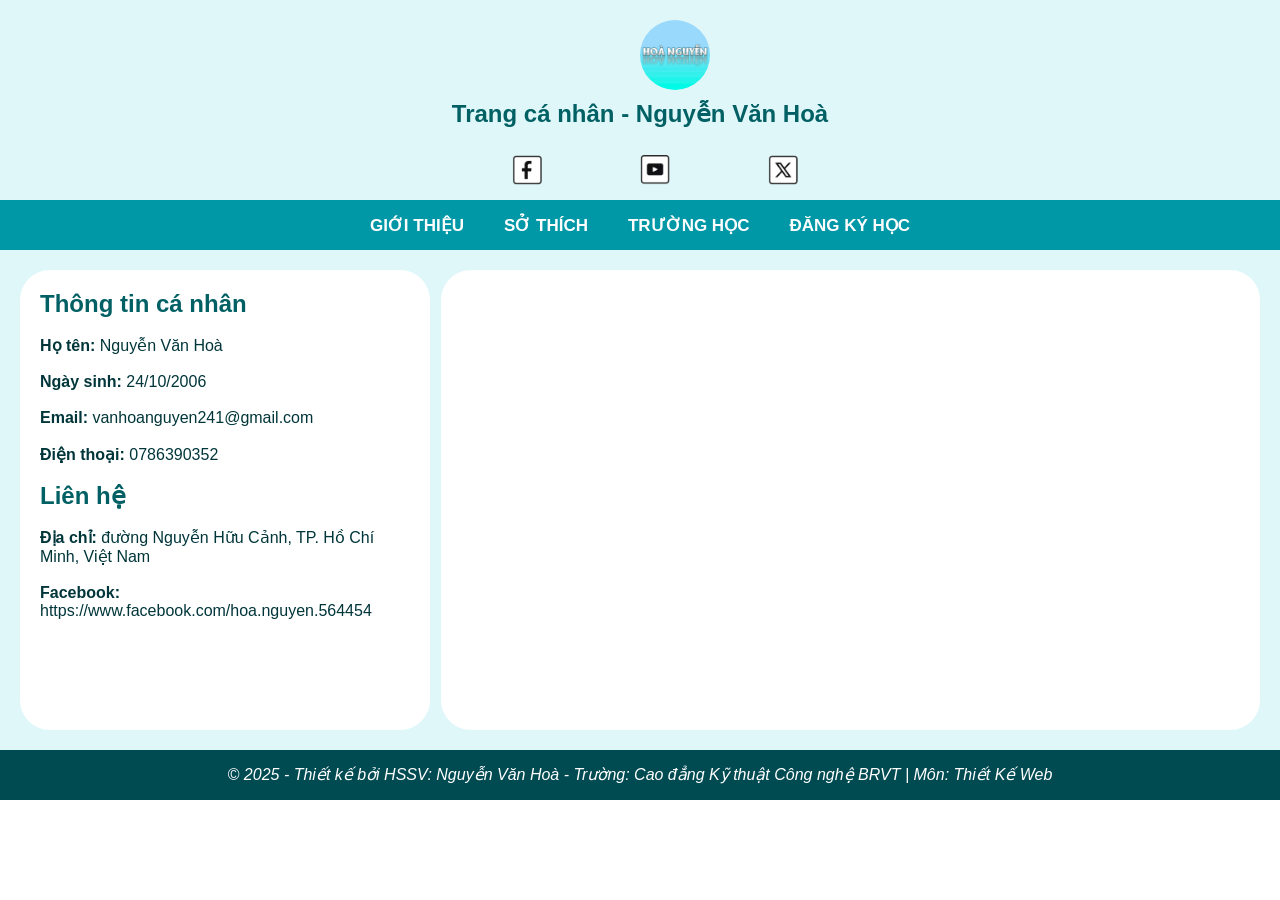
<file: index.html>
<!DOCTYPE html>
<html lang="en">
  <head>
    <meta charset="UTF-8" />
    <meta name="viewport" content="width=device-width, initial-scale=1.0" />
    <link href="CSS/style.css" rel="stylesheet" />
    <title>Trang Cá Nhân</title>
  </head>
  <body>
    <div class="KhungTong">
      <header>
        <a href="index.html"
          ><img class="profile" src="HINHANH/profile.jpg" height="70px"
        /></a>
        <h2>Trang cá nhân - Nguyễn Văn Hoà</h2>
        <a href="https://www.facebook.com/hoa.nguyen.564454"
          ><img class="facebook" src="HINHANH/facebook.png" height="30px"
        /></a>
        <a href="https://www.youtube.com/c/HoàDragon"
          ><img class="youtube" src="HINHANH/youtube.png" height="30px"
        /></a>
        <a href="https://x.com/hoavannguyen241"
          ><img class="twitter" src="HINHANH/twitter.png" height="30px"
        /></a>
      </header>

      <nav>
        <a href="GioiThieu.html">GIỚI THIỆU</a>
        <a href="GioiThieu.html">SỞ THÍCH</a>
        <a href="https://bctech.edu.vn/">TRƯỜNG HỌC</a>
        <a href="FormDangKy.html">ĐĂNG KÝ HỌC</a>
      </nav>

      <main>
        <section class="left">
          <div style="margin: 20px">
            <h2 style="color: #006064">Thông tin cá nhân</h2>
            <br />
            <b>Họ tên: </b><span>Nguyễn Văn Hoà</span> <br /><br />
            <b>Ngày sinh: </b><span>24/10/2006</span> <br /><br />
            <b>Email: </b><span>vanhoanguyen241@gmail.com</span> <br /><br />
            <b>Điện thoại: </b><span>0786390352</span> <br /><br />
            <h2 style="color: #006064">Liên hệ</h2>
            <br />
            <b>Địa chỉ: </b
            ><span>đường Nguyễn Hữu Cảnh, TP. Hồ Chí Minh, Việt Nam</span> <br /><br />
            <b>Facebook: </b
            ><span>https://www.facebook.com/hoa.nguyen.564454</span>
          </div>
        </section>
        <section class="right"></section>
      </main>

      <footer>
        <p>
          © 2025 - Thiết kế bởi HSSV: Nguyễn Văn Hoà - Trường: Cao đẳng Kỹ thuật
          Công nghệ BRVT | Môn: Thiết Kế Web
        </p>
      </footer>
    </div>
  </body>
</html>
</file>
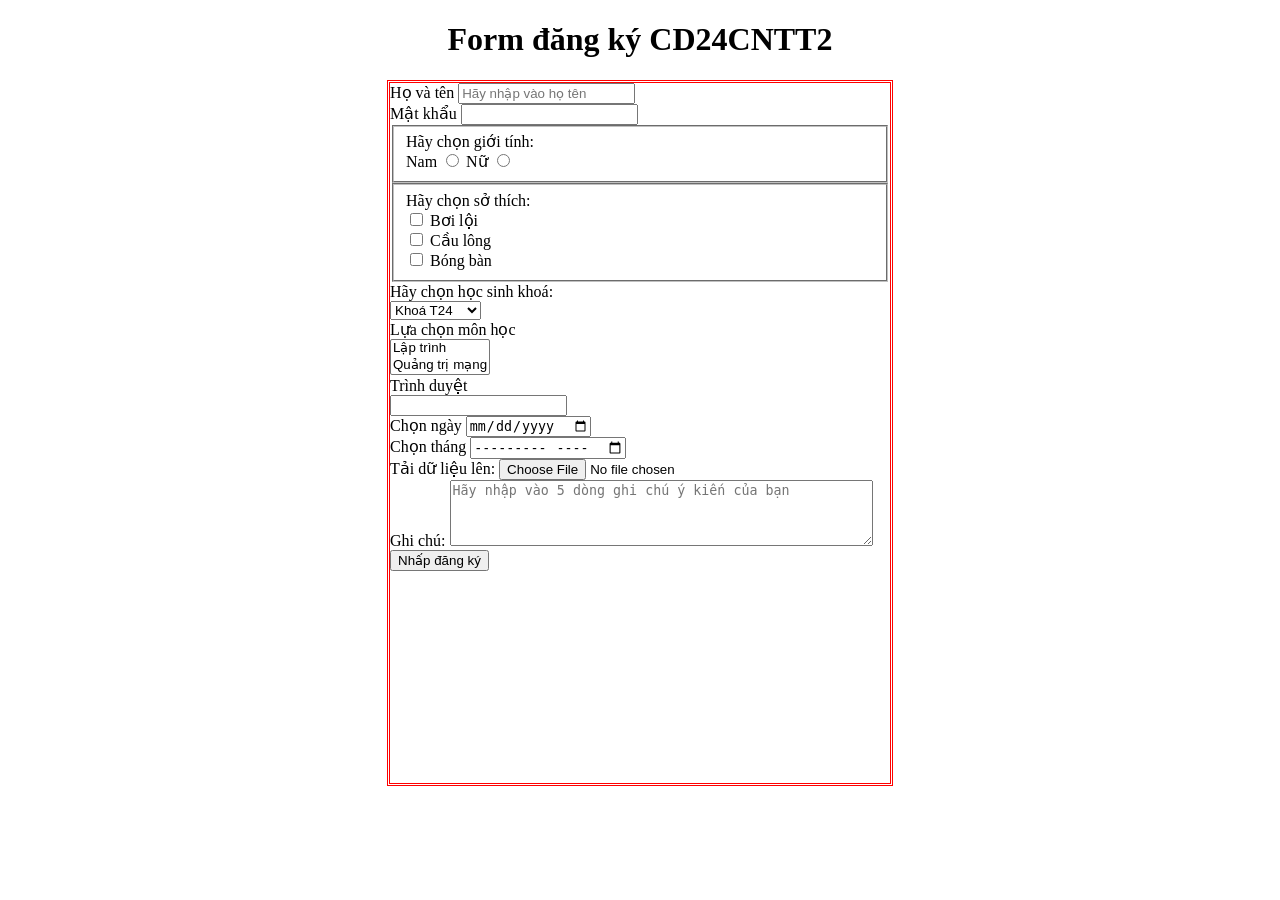
<file: FormDangKy.html>
<!DOCTYPE html>
<html lang="vi">

<head>
    <meta charset="UTF-8">
    <meta name="viewport" content="width=device-width, initial-scale=1.0">
    <title>Form</title>
</head>

<body>
    <h1 style="text-align: center;">Form đăng ký CD24CNTT2</h1>
    <form style="width:500px; height:700px; border:double #FF0000; margin:auto">
    <label>Họ và tên</label>
    <input type="text" placeholder="Hãy nhập vào họ tên" required></input>
    <br>
    <label>Mật khẩu</label>
    <input type="password" required></input>
    <br>
    <fieldset>
        <label>Hãy chọn giới tính:</label>
        <br>
        <label>Nam</label>
        <input type="radio" name="gioitinh"></input>
        <label>Nữ</label>
        <input type="radio" name="gioitinh"></input>
        <br>
    </fieldset>
    <fieldset>
        <label>Hãy chọn sở thích:</label>
        <br>
        <input type="checkbox">
        <label>Bơi lội</label>
        <br>
        <input type="checkbox">
        <label>Cầu lông</label>
        <br>
        <input type="checkbox">
        <label>Bóng bàn</label>
        <br>
    </fieldset>
    <label>Hãy chọn học sinh khoá:</label>
    <br>
    <select>
        <option>Khoá T24</option>
        <option>Khoá CD24</option>
        <option>Khoá T25</option>
        <option>Khoá CD25</option>
    </select>
    <br>
    <label>Lựa chọn môn học</label>
    <br>
    <select multiple size="2">
        <option>Lập trình</option>
        <option>Quảng trị mạng</option>
    </select>
    <br>
    <label>Trình duyệt</label>
    <br>
    <input type="list" list="trinhduyet">
    <datalist id="trinhduyet">
        <option>Chrome</option>
        <option>Cốc cốc</option>
        <option>Firefox</option>
        <option>Edge</option>
    </datalist>
    <br>
    <label>Chọn ngày</label>
    <input type="date">
    <br>
    <label>Chọn tháng</label>
    <input type="month">
    <br>
    <label>Tải dữ liệu lên:</label>
    <input type="file">
    <br>
    <label>Ghi chú:</label>
    <textarea rows="4" cols="50" placeholder="Hãy nhập vào 5 dòng ghi chú ý kiến của bạn"></textarea>
    <br>
    <input type="button" value="Nhấp đăng ký"></input>
    </form>
</body>

</html>
</file>
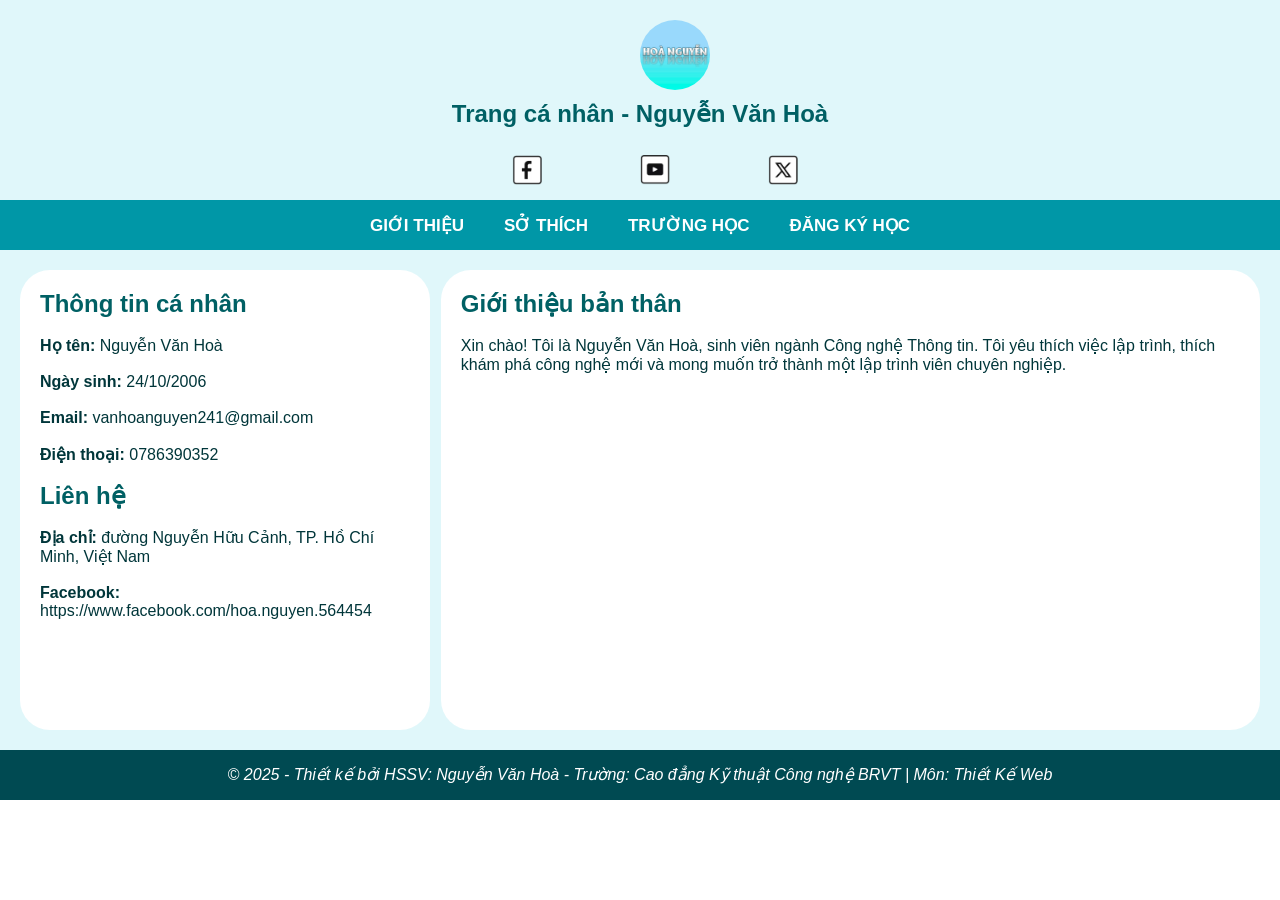
<file: GioiThieu.html>
<!DOCTYPE html>
<html lang="en">
  <head>
    <meta charset="UTF-8" />
    <meta name="viewport" content="width=device-width, initial-scale=1.0" />
    <link href="CSS/style.css" rel="stylesheet" />
    <title>Trang Cá Nhân</title>
  </head>
  <body>
    <div class="KhungTong">
      <header>
        <a href="index.html"
          ><img class="profile" src="HINHANH/profile.jpg" height="70px"
        /></a>
        <h2>Trang cá nhân - Nguyễn Văn Hoà</h2>
        <a href="https://www.facebook.com/hoa.nguyen.564454"
          ><img class="facebook" src="HINHANH/facebook.png" height="30px"
        /></a>
        <a href="https://www.youtube.com/c/HoàDragon"
          ><img class="youtube" src="HINHANH/youtube.png" height="30px"
        /></a>
        <a href="https://x.com/hoavannguyen241"
          ><img class="twitter" src="HINHANH/twitter.png" height="30px"
        /></a>
      </header>

      <nav>
        <a href="GioiThieu.html">GIỚI THIỆU</a>
        <a href="GioiThieu.html">SỞ THÍCH</a>
        <a href="https://bctech.edu.vn/">TRƯỜNG HỌC</a>
        <a href="FormDangKy.html">ĐĂNG KÝ HỌC</a>
      </nav>

      <main>
        <section class="left">
          <div style="margin: 20px">
            <h2 style="color: #006064">Thông tin cá nhân</h2>
            <br />
            <b>Họ tên: </b><span>Nguyễn Văn Hoà</span> <br /><br />
            <b>Ngày sinh: </b><span>24/10/2006</span> <br /><br />
            <b>Email: </b><span>vanhoanguyen241@gmail.com</span> <br /><br />
            <b>Điện thoại: </b><span>0786390352</span> <br /><br />
            <h2 style="color: #006064">Liên hệ</h2>
            <br />
            <b>Địa chỉ: </b
            ><span>đường Nguyễn Hữu Cảnh, TP. Hồ Chí Minh, Việt Nam</span> <br /><br />
            <b>Facebook: </b
            ><span>https://www.facebook.com/hoa.nguyen.564454</span>
            <p></p>
          </div>
        </section>
        <section class="right">
          <div style="margin: 20px">
            <h2 style="color: #006064">Giới thiệu bản thân</h2>
            <br />
            <p>
              Xin chào! Tôi là Nguyễn Văn Hoà, sinh viên ngành Công nghệ Thông
              tin. Tôi yêu thích việc lập trình, thích khám phá công nghệ mới và
              mong muốn trở thành một lập trình viên chuyên nghiệp.
            </p>
          </div>
        </section>
      </main>

      <footer>
        <p>
          © 2025 - Thiết kế bởi HSSV: Nguyễn Văn Hoà - Trường: Cao đẳng Kỹ thuật
          Công nghệ BRVT | Môn: Thiết Kế Web
        </p>
      </footer>
    </div>
  </body>
</html>
</file>
<file: CSS/style.css>
* {
    font-family: Arial, Helvetica, sans-serif;
    color: #00363A;
    padding: 0px;
    margin: 0px;
}

.KhungTong {
    max-width: 1280px;
    margin: auto;
    background-color: #E0F7FA;
}

header {
    position: relative;
    height: 200px;
}

header h2 {
    color: #006064;
    text-align: center;
    padding-top: 100px;
}

.profile {
    position: absolute;
    top: 20px;
    left: 50%;
    border-radius: 100%;
}

.facebook {
    position: absolute;
    top: 155px;
    left: 40%;
}

.youtube {
    position: absolute;
    top: 155px;
    left: 50%;
}

.twitter {
    position: absolute;
    top: 155px;
    left: 60%;
}

nav {
    background-color: #0097A7;
    display: flex;
    justify-content: center;
    align-items: center;
    height: 50px;
}

nav a {
    font-size: 17px;
    margin: 20px;
    text-align: center;
    text-decoration: none;
    color: white;
    font-weight: bold;
}

nav a:hover {
    color: #26C6DA;
    text-decoration: underline;
}

main {
    position: relative;
    height: 500px;
}

.left {
    position: absolute;
    top: 20px;
    left: 20px;
    background-color: white;
    border-radius: 30px;
    float: left;
    width: 32%;
    height: 460px
}

.right {
    position: absolute;
    top: 20px;
    right: 20px;
    background-color: white;
    border-radius: 30px;
    float: right;
    width: 64%;
    height: 460px;
}

footer {
    background-color: #004a52;
    height: 50px;
}

footer p {
    color: white;
    font-style: italic;
    display: flex;
    padding-top: 15px;
    justify-content: center
}
</file>
